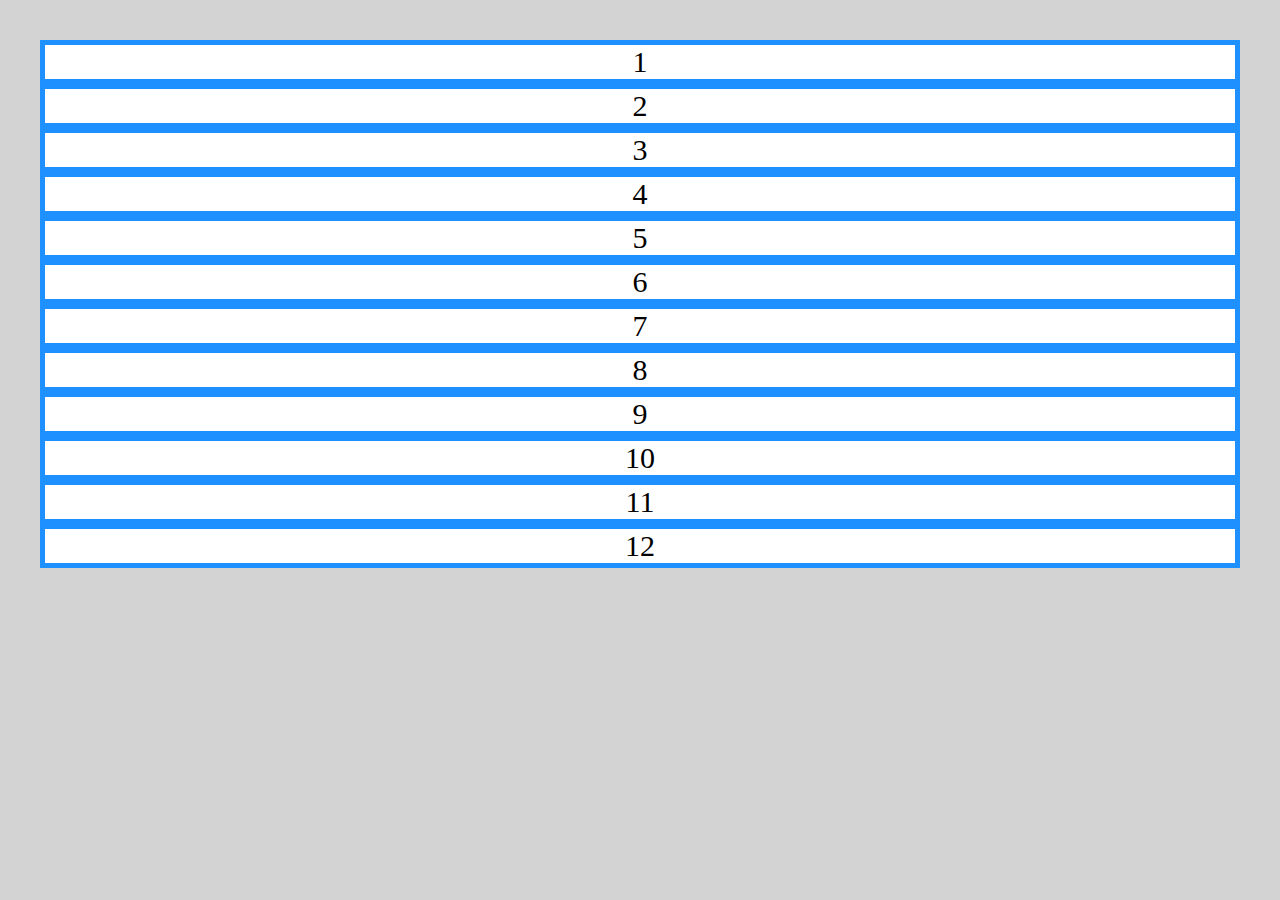
<file: css/cssgrid1.html>
<!DOCTYPE html>
<html>

<head>
    <meta charset="UTF-8">
    <title>CSS Grid #01</title>
    <style>
        /* https://caniuse.com/#feat=css-grid */
        
        html,
        body {
            margin: 20px;
            height: calc(100% - 40px);
            background-color: lightgray;
        }
        
        div {
            display: flex;
            align-items: center;
            justify-content: center;
            font-size: 30px;
            border: solid 5px dodgerblue;
            background: #fff;
        }
    </style>
</head>

<body>
    <div class="d1">1</div>
    <div class="d2">2</div>
    <div class="d3">3</div>
    <div class="d4">4</div>
    <div class="d5">5</div>
    <div class="d6">6</div>
    <div class="d7">7</div>
    <div class="d8">8</div>
    <div class="d9">9</div>
    <div class="d10">10</div>
    <div class="d11">11</div>
    <div class="d12">12</div>
</body>

</html>
</file>
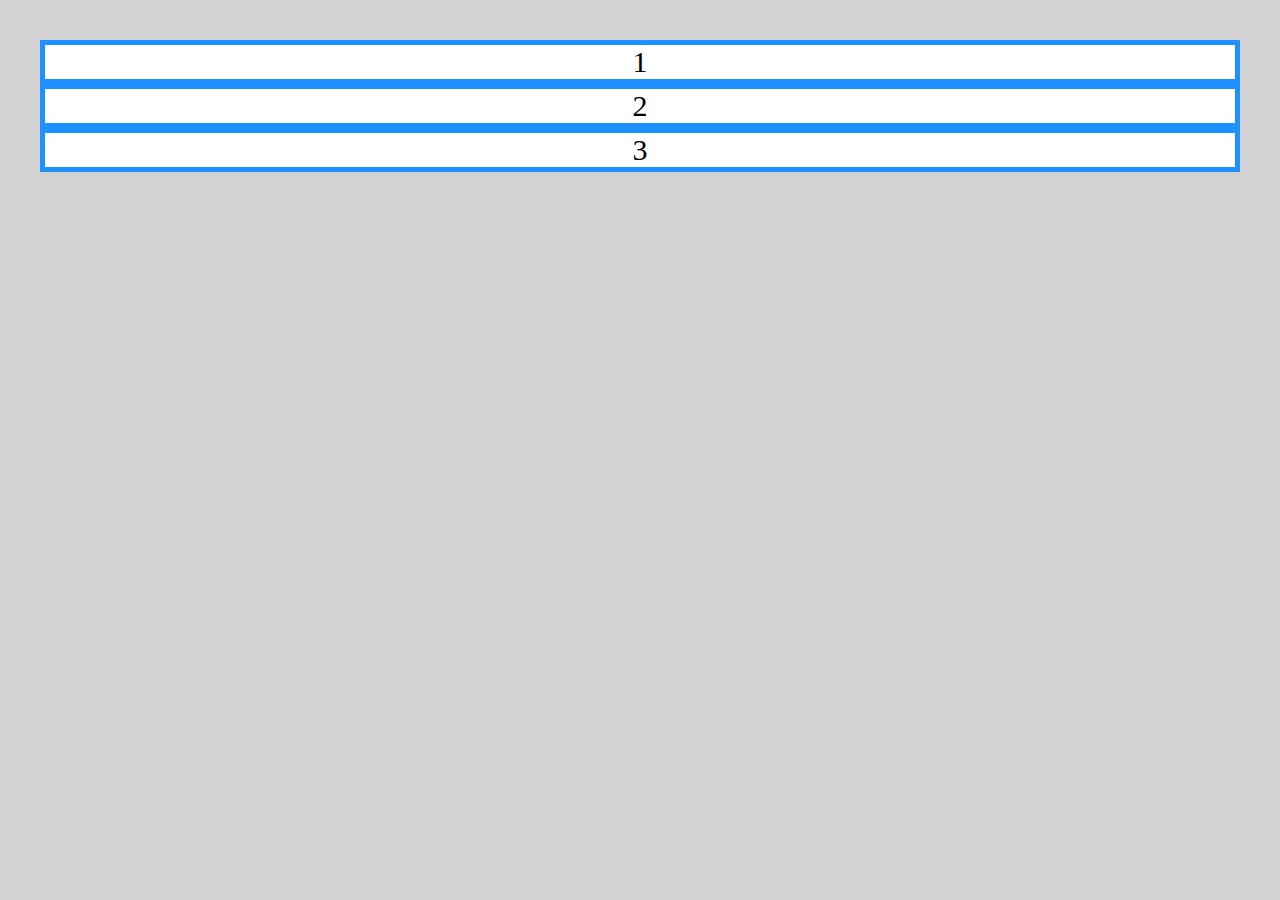
<file: css/cssgrid2.html>
<!DOCTYPE html>
<html>

<head>
    <meta charset="UTF-8">
    <title>CSS Grid #02</title>
    <style>
        html,
        body {
            margin: 20px;
            height: calc(100% - 40px);
            background-color: lightgray;
        }
        
        div {
            display: flex;
            align-items: center;
            justify-content: center;
            font-size: 30px;
            border: solid 5px dodgerblue;
            background: #fff;
        }
    </style>
</head>

<body>
    <div class="d1">1</div>
    <div class="d2">2</div>
    <div class="d3">3</div>
</body>

</html>
</file>
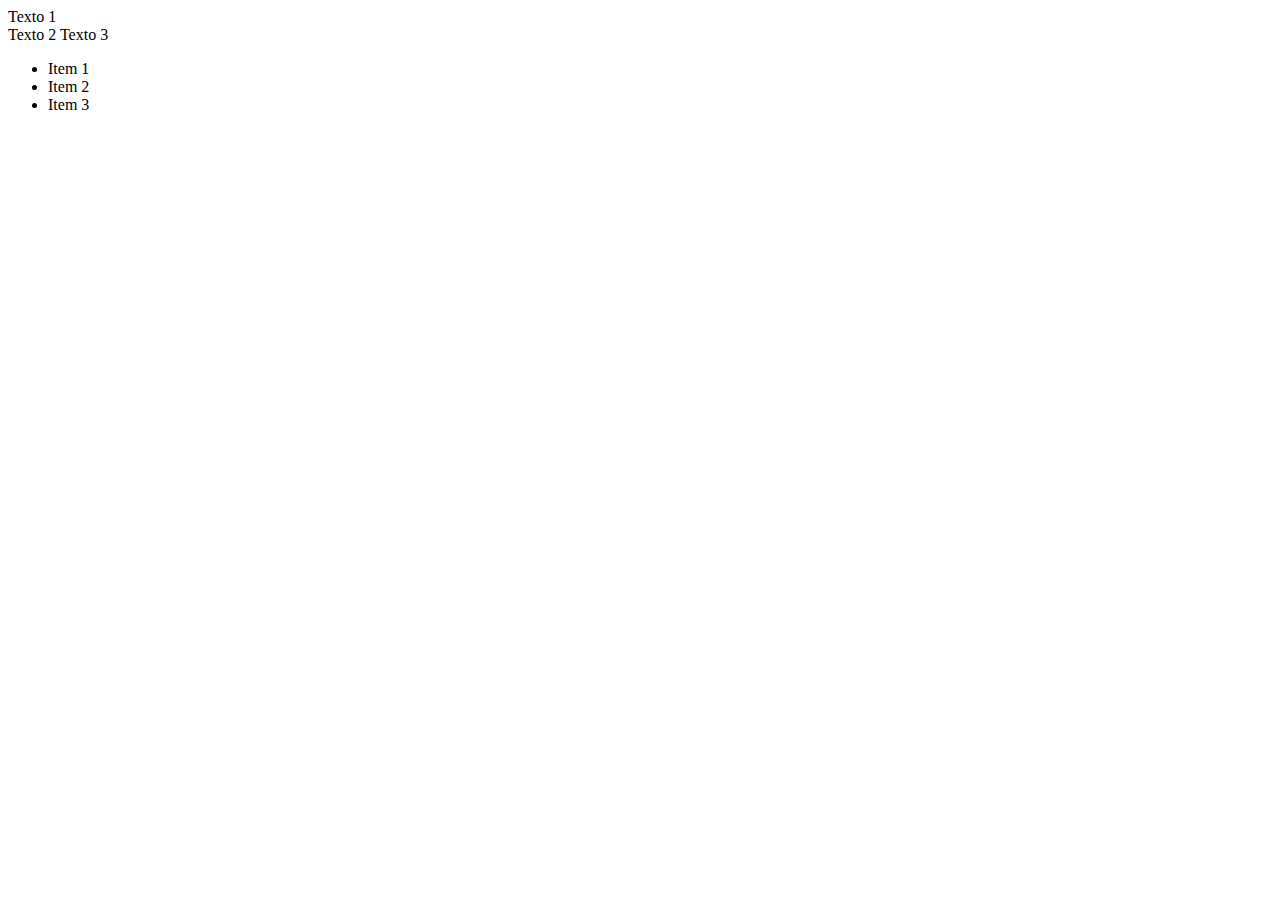
<file: css/display.html>
<!DOCTYPE html>
<html>

<head>
    <meta charset="UTF-8">
    <title>Display</title>
    <style>
        /* ... */
    </style>
</head>

<body>
    <div>Texto 1</div>
    <span>Texto 2</span>
    <span>Texto 3</span>
    <ul>
        <li>Item 1</li>
        <li>Item 2</li>
        <li>Item 3</li>
    </ul>
</body>

</html>
</file>
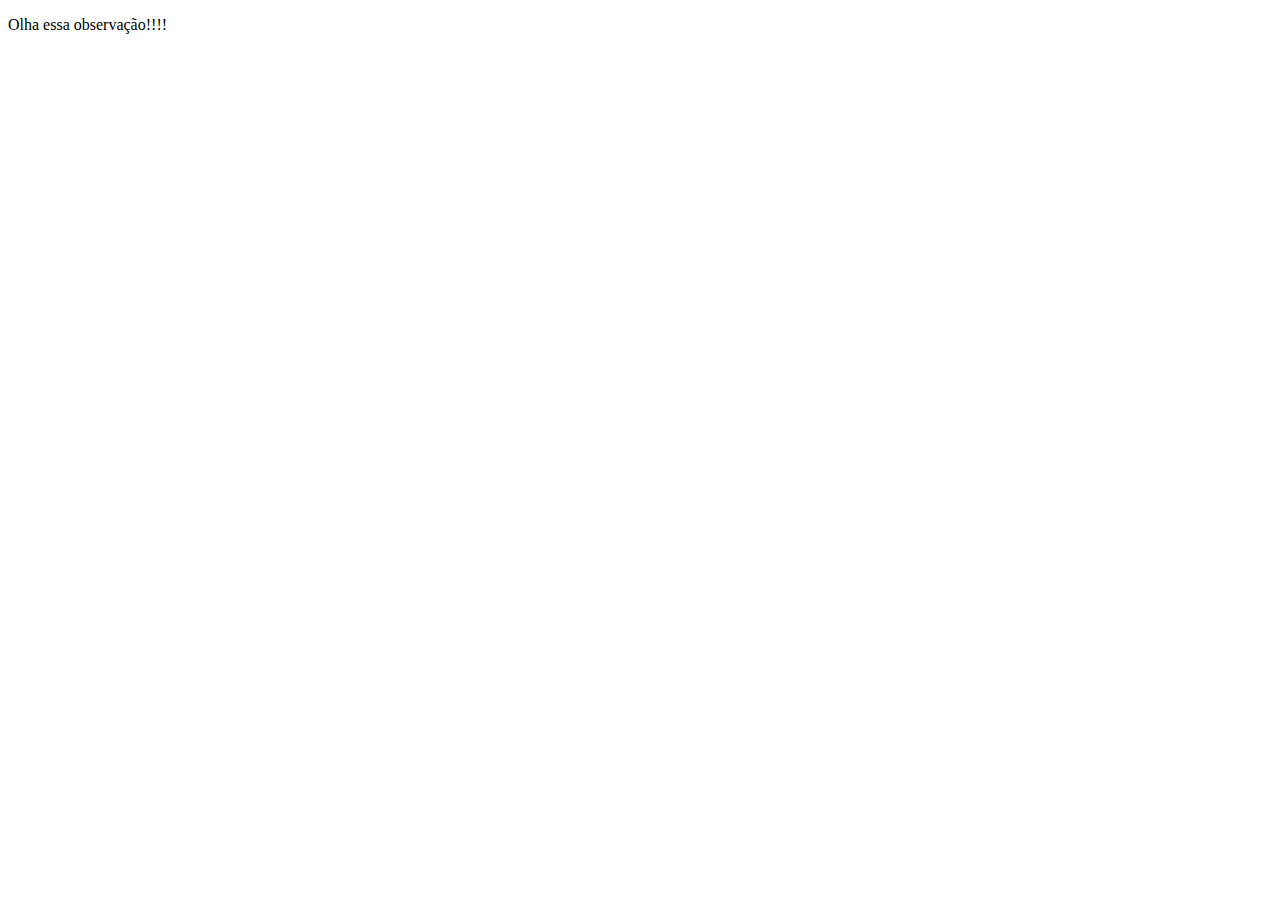
<file: css/especificidade1.html>
<!DOCTYPE html>
<html>

<head>
    <meta charset="UTF-8">
    <title>Especificidade CSS</title>
    <style>
        /* https://developer.mozilla.org/pt-BR/docs/Web/CSS/Specificity */
    </style>
</head>

<body>
    <p class='observacao'>Olha essa observação!!!!</p>
</body>

</html>
</file>
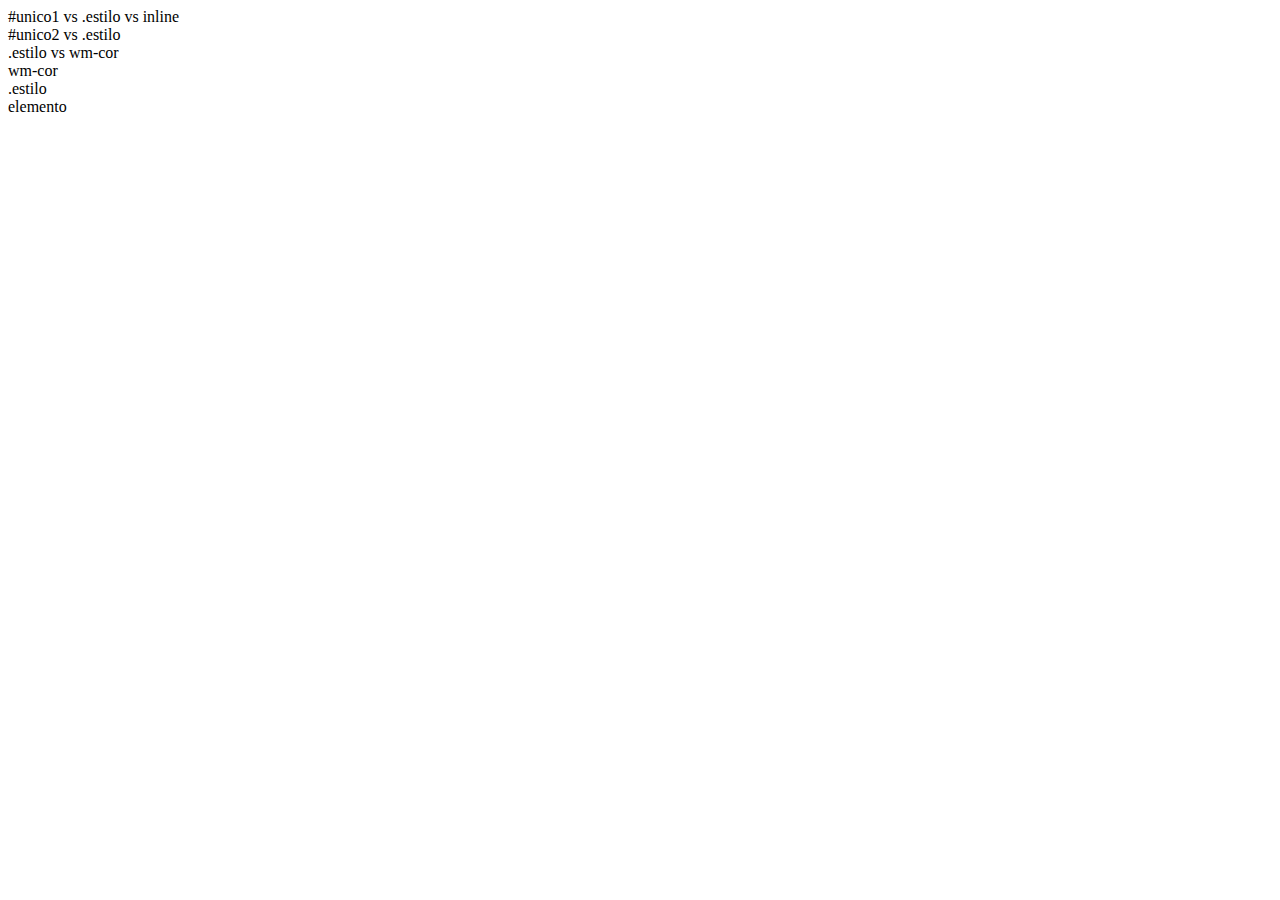
<file: css/especificidade2.html>
<!DOCTYPE html>
<html>

<head>
    <meta charset="UTF-8">
    <title>Especificidade CSS</title>
    <style>
        /* https://specificity.keegan.st/ */
    </style>
</head>

<body>
    <div id="unico1" class="estilo">
        #unico1 vs .estilo vs inline
    </div>
    <div id="unico2" class="estilo">#unico2 vs .estilo</div>
    <div class="estilo" wm-cor>.estilo vs wm-cor</div>
    <div wm-cor>wm-cor</div>
    <div class="estilo">.estilo</div>
    <div>elemento</div>
</body>

</html>
</file>
